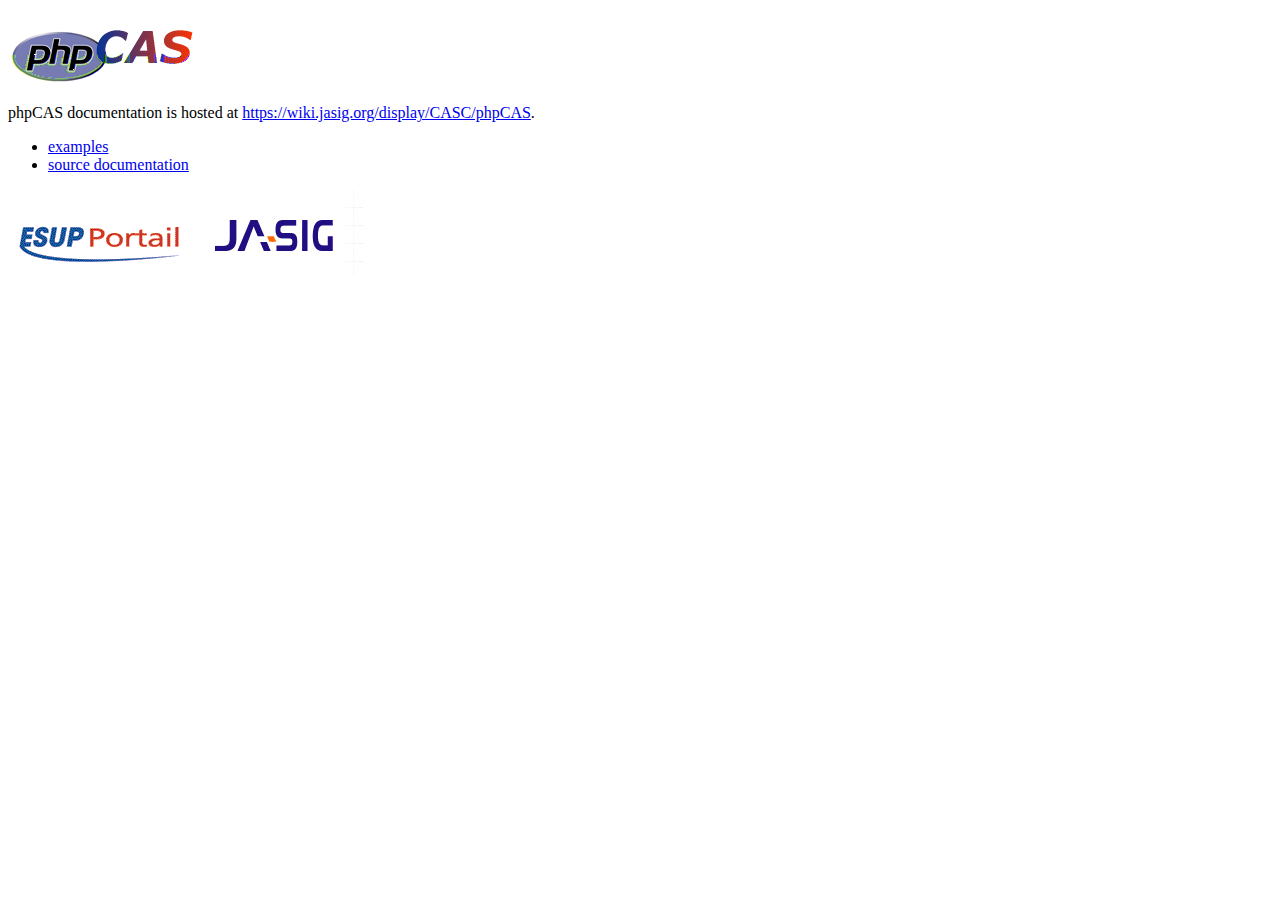
<file: phpCAS/docs/index.html>
<?xml version="1.0" encoding="utf-8"?>
<!DOCTYPE html PUBLIC "-//W3C//DTD XHTML 1.0 Strict//EN"
"http://www.w3.org/TR/xhtml1/DTD/xhtml1-strict.dtd">
<html xmlns="http://www.w3.org/1999/xhtml" xml:lang="en" lang="en">
  <head>
    <title>phpCAS</title>
  </head>
  <body>
	<p><img src="images/phpcas.png" width="191" height="68"/></p>
	<p>phpCAS documentation is hosted at <a href="https://wiki.jasig.org/display/CASC/phpCAS">https://wiki.jasig.org/display/CASC/phpCAS</a>.</p>
	<ul>
	  <li><a href="examples">examples</a></li>
	  <li><a href="http://downloads.jasig.org/cas-clients/php/1.3.3/docs/api/">source documentation</a></li>
  </ul>
	<p><img src="images/esup-portail.png" width="182" height="68"/> <img src="images/jasig.png" width="169" height="87"/></p>
	<p>&nbsp;</p>
  </body>
</html>
</file>
